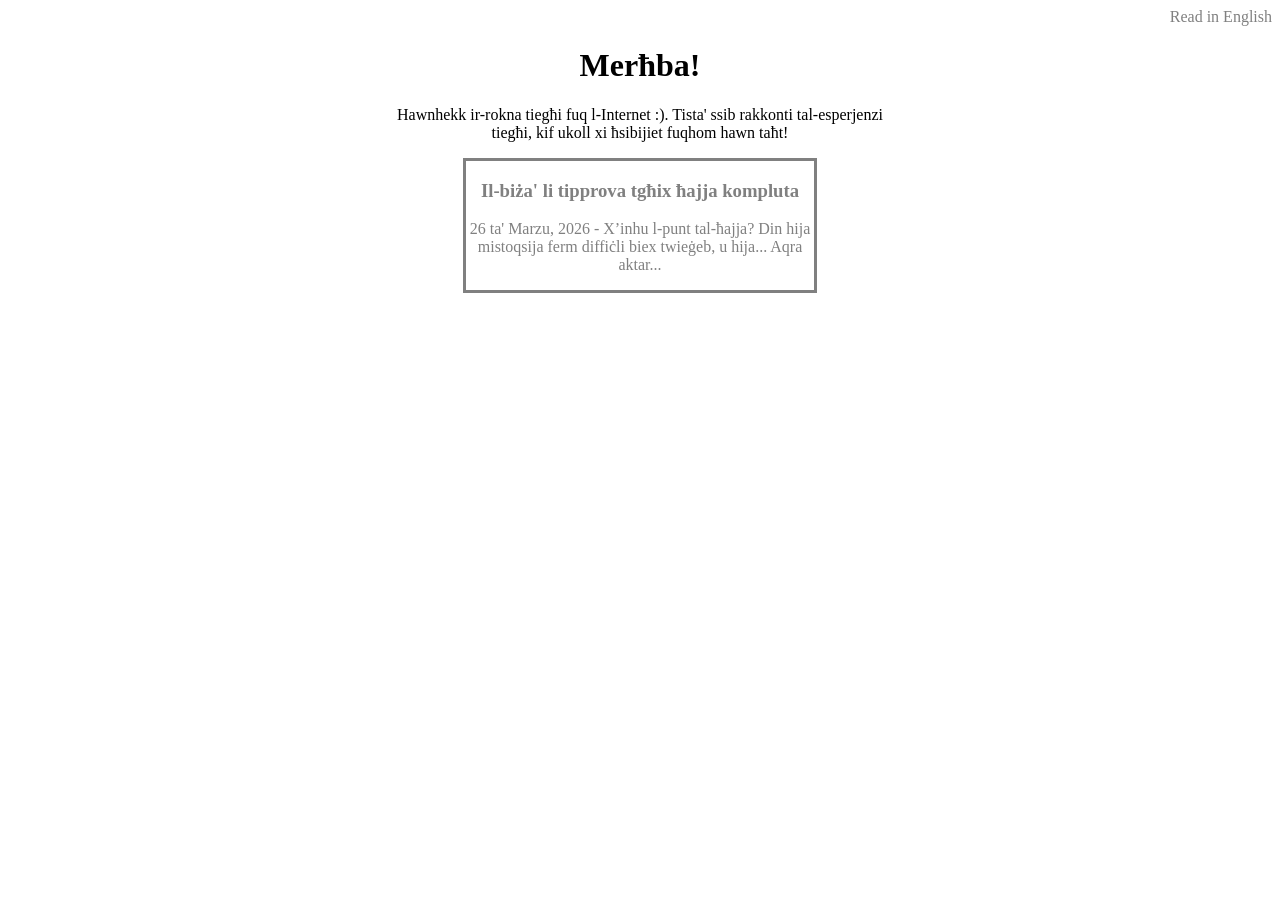
<file: index.html>
<!DOCTYPE html>

<html>
   <head>
      <meta name = "viewport" content = "width = device-width, initial-scale = 1">
      
      <link rel = "stylesheet" href = "assets/css/main.css">
      
      <title>Il-Blogg ta' James</title>
   </head>
   
   <body>
      <div id = "language-select">
         <a href = "index-en.html">Read in English</a>
      </div>
      
      <div id = "content">
         <h1>Merħba!</h1>
         
         <p>Hawnhekk ir-rokna tiegħi fuq l-Internet :). Tista' ssib rakkonti tal-esperjenzi tiegħi, kif ukoll xi ħsibijiet fuqhom hawn taħt!</p>
         
         <a href = "blogg/26-03-2026.html">
            <article>
               <h3>Il-biża' li tipprova tgħix ħajja kompluta</h3>
               <p>26 ta' Marzu, 2026 - X’inhu l-punt tal-ħajja? Din hija mistoqsija ferm diffiċli biex twieġeb, u hija... Aqra aktar...</p>
            </article>
         </a>
      </div>
   </body>
</html>
</file>
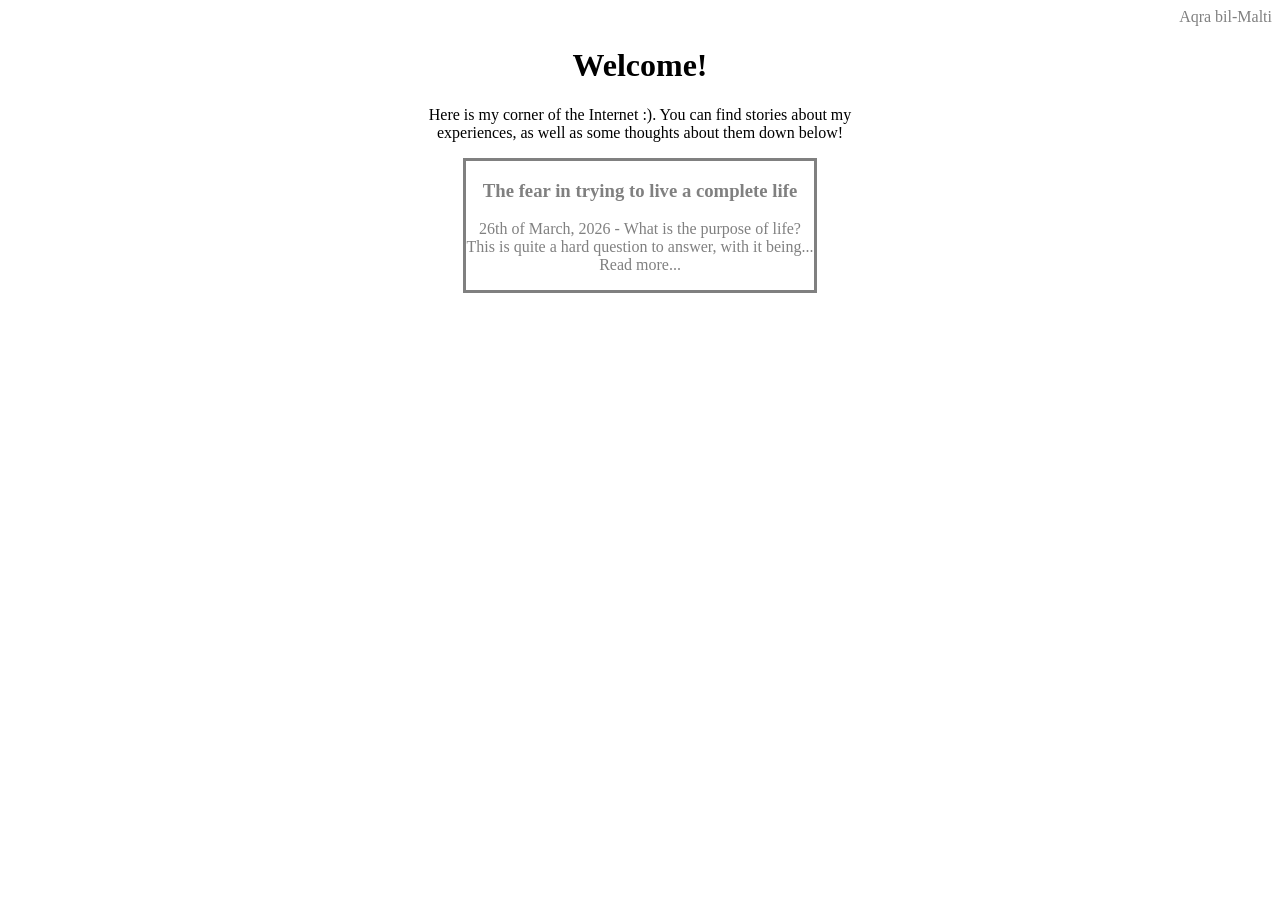
<file: index-en.html>
<!DOCTYPE html>

<html>
   <head>
      <meta name = "viewport" content = "width = device-width, initial-scale = 1">
      
      <link rel = "stylesheet" href = "assets/css/main.css">
      
      <title>James's Blog</title>
   </head>
   
   <body>
      <div id = "language-select">
         <a href = "index.html">Aqra bil-Malti</a>
      </div>
      
      <div id = "content">
         <h1>Welcome!</h1>
         
         <p>Here is my corner of the Internet :). You can find stories about my experiences, as well as some thoughts about them down below!</p>
         
         <a href = "blog/26-03-2026-en.html">
            <article>
               <h3>The fear in trying to live a complete life</h3>
               <p>26th of March, 2026 - What is the purpose of life? This is quite a hard question to answer, with it being... Read more...</p>
            </article>
         </a>
      </div>
   </body>
</html>
</file>
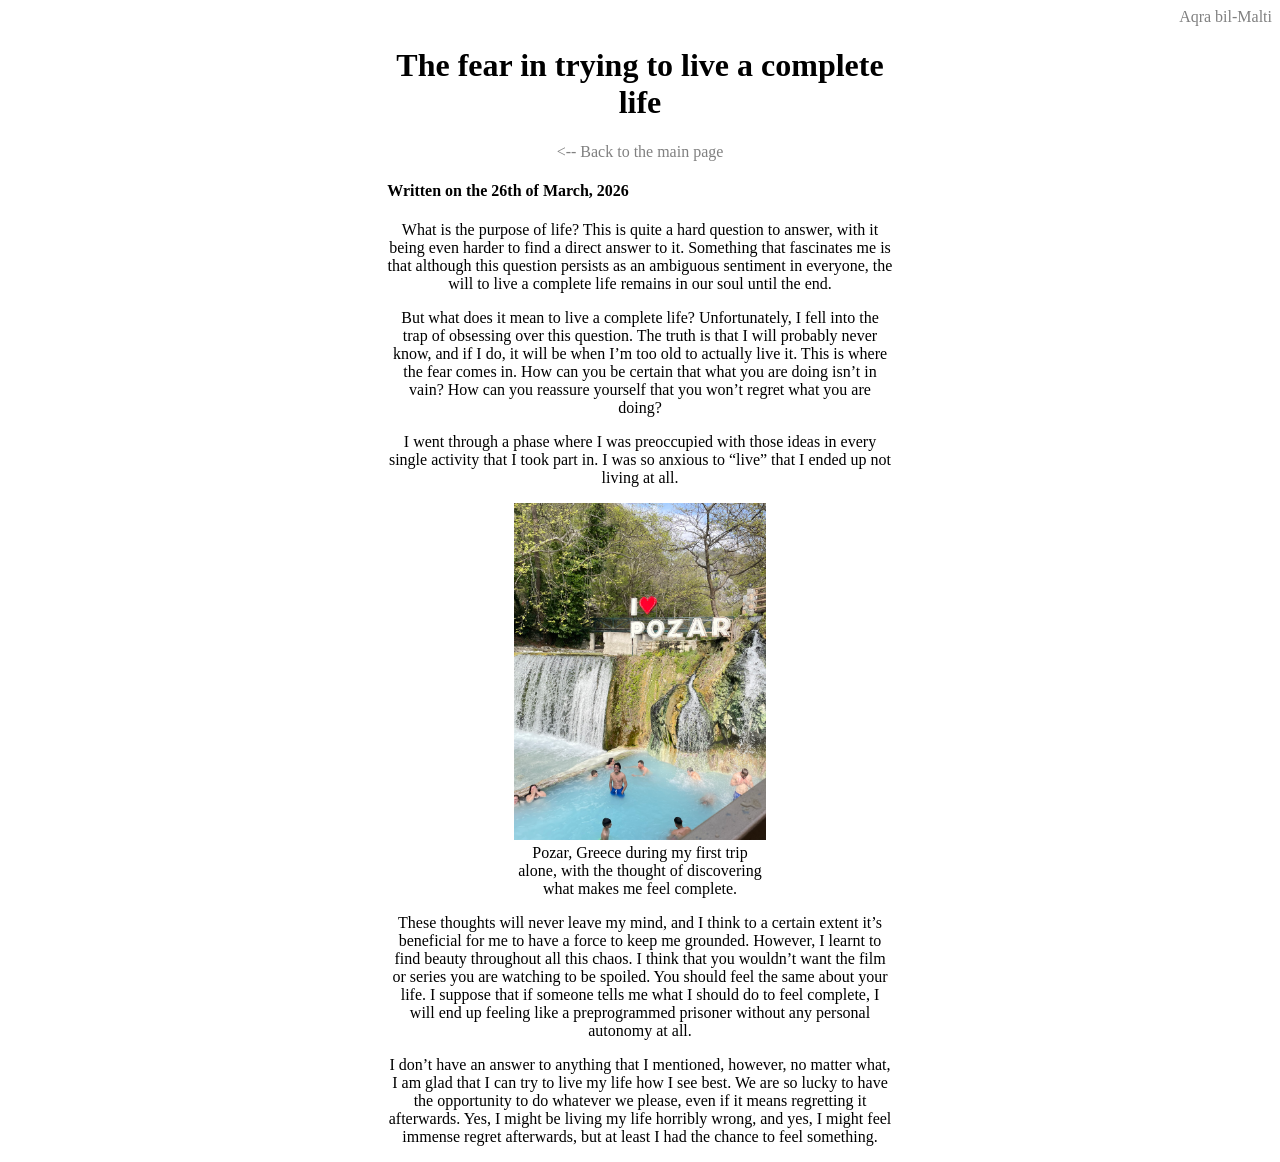
<file: blog/26-03-2026-en.html>
<!DOCTYPE html>

<html>
   <head>
      <meta name = "viewport" content = "width = device-width, initial-scale = 1">
      
      <link rel = "stylesheet" href = "../assets/css/main.css">
      
      <title>Il-Blogg ta' James</title>
   </head>
   
   <body>
      <div id = "language-select">
         <a href = "../blogg/26-03-2026.html">Aqra bil-Malti</a>
      </div>
      
      <div id = "content">
         <h1>The fear in trying to live a complete life</h1>
         
         <a href = "../index-en.html"><-- Back to the main page</a><br>
         
         <div id = "date">
            <h4>Written on the 26th of March, 2026</h4>
         </div>
         
         <p>What is the purpose of life? This is quite a hard question to answer, with it being even harder to find a direct answer to it. Something that fascinates me is that although this question persists as an ambiguous sentiment in everyone, the will to live a complete life remains in our soul until the end.</p>
         
         <p>But what does it mean to live a complete life? Unfortunately, I fell into the trap of obsessing over this question. The truth is that I will probably never know, and if I do, it will be when I’m too old to actually live it. This is where the fear comes in. How can you be certain that what you are doing isn’t in vain? How can you reassure yourself that you won’t regret what you are doing?</p>
         
         <p>I went through a phase where I was preoccupied with those ideas in every single activity that I took part in. I was so anxious to “live” that I ended up not living at all.</p>
         
         <figure>
            <img src = "../assets/images/IMG_2233.JPEG">
            <figcaption>Pozar, Greece during my first trip alone, with the thought of discovering what makes me feel complete.</figcaption>
         </figure>
         
         <p>These thoughts will never leave my mind, and I think to a certain extent it’s beneficial for me to have a force to keep me grounded. However, I learnt to find beauty throughout all this chaos. I think that you wouldn’t want the film or series you are watching to be spoiled. You should feel the same about your life. I suppose that if someone tells me what I should do to feel complete, I will end up feeling like a preprogrammed prisoner without any personal autonomy at all.</p>
         
         <p>I don’t have an answer to anything that I mentioned, however, no matter what, I am glad that I can try to live my life how I see best. We are so lucky to have the opportunity to do whatever we please, even if it means regretting it afterwards. Yes, I might be living my life horribly wrong, and yes, I might feel immense regret afterwards, but at least I had the chance to feel something.</p>
      </div>
   </body>
</html>
</file>
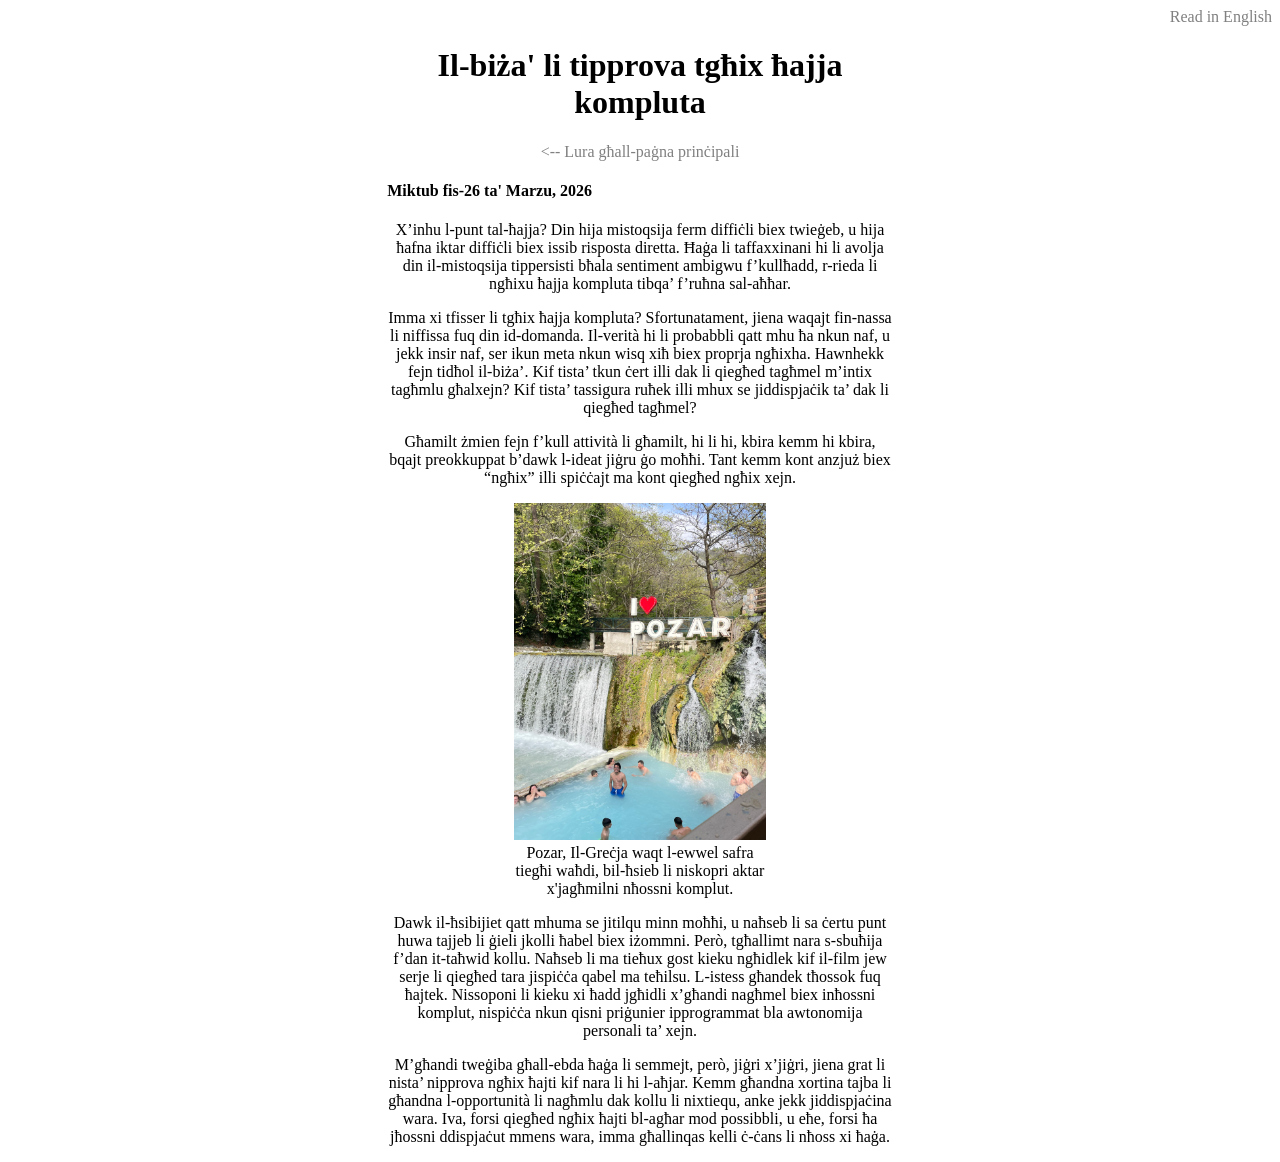
<file: blogg/26-03-2026.html>
<!DOCTYPE html>

<html>
   <head>
      <meta name = "viewport" content = "width = device-width, initial-scale = 1">
      
      <link rel = "stylesheet" href = "../assets/css/main.css">
      
      <title>Il-Blogg ta' James</title>
   </head>
   
   <body>
      <div id = "language-select">
         <a href = "../blog/26-03-2026-en.html">Read in English</a>
      </div>
      
      <div id = "content">
         <h1>Il-biża' li tipprova tgħix ħajja kompluta</h1>
         
         <a href = "../index.html"><-- Lura għall-paġna prinċipali</a><br>
         
         <div id = "date">
            <h4>Miktub fis-26 ta' Marzu, 2026</h4>
         </div>
         
         <p>X’inhu l-punt tal-ħajja? Din hija mistoqsija ferm diffiċli biex twieġeb, u hija ħafna iktar diffiċli biex issib risposta diretta. Ħaġa li taffaxxinani hi li avolja din il-mistoqsija tippersisti bħala sentiment ambigwu f’kullħadd, r-rieda li ngħixu ħajja kompluta tibqa’ f’ruħna sal-aħħar.</p>
         
         <p>Imma xi tfisser li tgħix ħajja kompluta? Sfortunatament, jiena waqajt fin-nassa li niffissa fuq din id-domanda. Il-verità hi li probabbli qatt mhu ħa nkun naf, u jekk insir naf, ser ikun meta nkun wisq xiħ biex proprja ngħixha. Hawnhekk fejn tidħol il-biża’. Kif tista’ tkun ċert illi dak li qiegħed tagħmel m’intix tagħmlu għalxejn? Kif tista’ tassigura ruħek illi mhux se jiddispjaċik ta’ dak li qiegħed tagħmel?</p>
         
         <p>Għamilt żmien fejn f’kull attività li għamilt, hi li hi, kbira kemm hi kbira, bqajt preokkuppat b’dawk l-ideat jiġru ġo moħħi. Tant kemm kont anzjuż biex “ngħix” illi spiċċajt ma kont qiegħed ngħix xejn.</p>
         
         <figure>
            <img src = "../assets/images/IMG_2233.JPEG">
            <figcaption>Pozar, Il-Greċja waqt l-ewwel safra tiegħi waħdi, bil-ħsieb li niskopri aktar x'jagħmilni nħossni komplut.</figcaption>
         </figure>
         
         <p>Dawk il-ħsibijiet qatt mhuma se jitilqu minn moħħi, u naħseb li sa ċertu punt huwa tajjeb li ġieli jkolli ħabel biex iżommni. Però, tgħallimt nara s-sbuħija f’dan it-taħwid kollu. Naħseb li ma tieħux gost kieku ngħidlek kif il-film jew serje li qiegħed tara jispiċċa qabel ma teħilsu. L-istess għandek tħossok fuq ħajtek. Nissoponi li kieku xi ħadd jgħidli x’għandi nagħmel biex inħossni komplut, nispiċċa nkun qisni priġunier ipprogrammat bla awtonomija personali ta’ xejn.</p>
         
         <p>M’għandi tweġiba għall-ebda ħaġa li semmejt, però, jiġri x’jiġri, jiena grat li nista’ nipprova ngħix ħajti kif nara li hi l-aħjar. Kemm għandna xortina tajba li għandna l-opportunità li nagħmlu dak kollu li nixtiequ, anke jekk jiddispjaċina wara. Iva, forsi qiegħed ngħix ħajti bl-agħar mod possibbli, u eħe, forsi ħa jħossni ddispjaċut mmens wara, imma għallinqas kelli ċ-ċans li nħoss xi ħaġa.</p>
      </div>
   </body>
</html>
</file>
<file: assets/css/main.css>
#language-select
{
   text-align: right;
}

a
{
   text-decoration: none;
   color: grey;
}

#content
{
   text-align: center;
   margin-left: 30%;
   margin-right: 30%;
}

article
{
   margin-left: 15%;
   margin-right: 15%;
   border-style: solid;
}

#date
{
   text-align: left;
}

figure
{
   margin: auto;
   width: 50%;
}

@media (max-width: 767px)
{
   #content
   {
      margin-left: 10%;
      margin-right: 10%;
   }
   
   figure
   {
      width: 100%
   }
}

figure img
{
   max-width: 100%;
}
</file>
